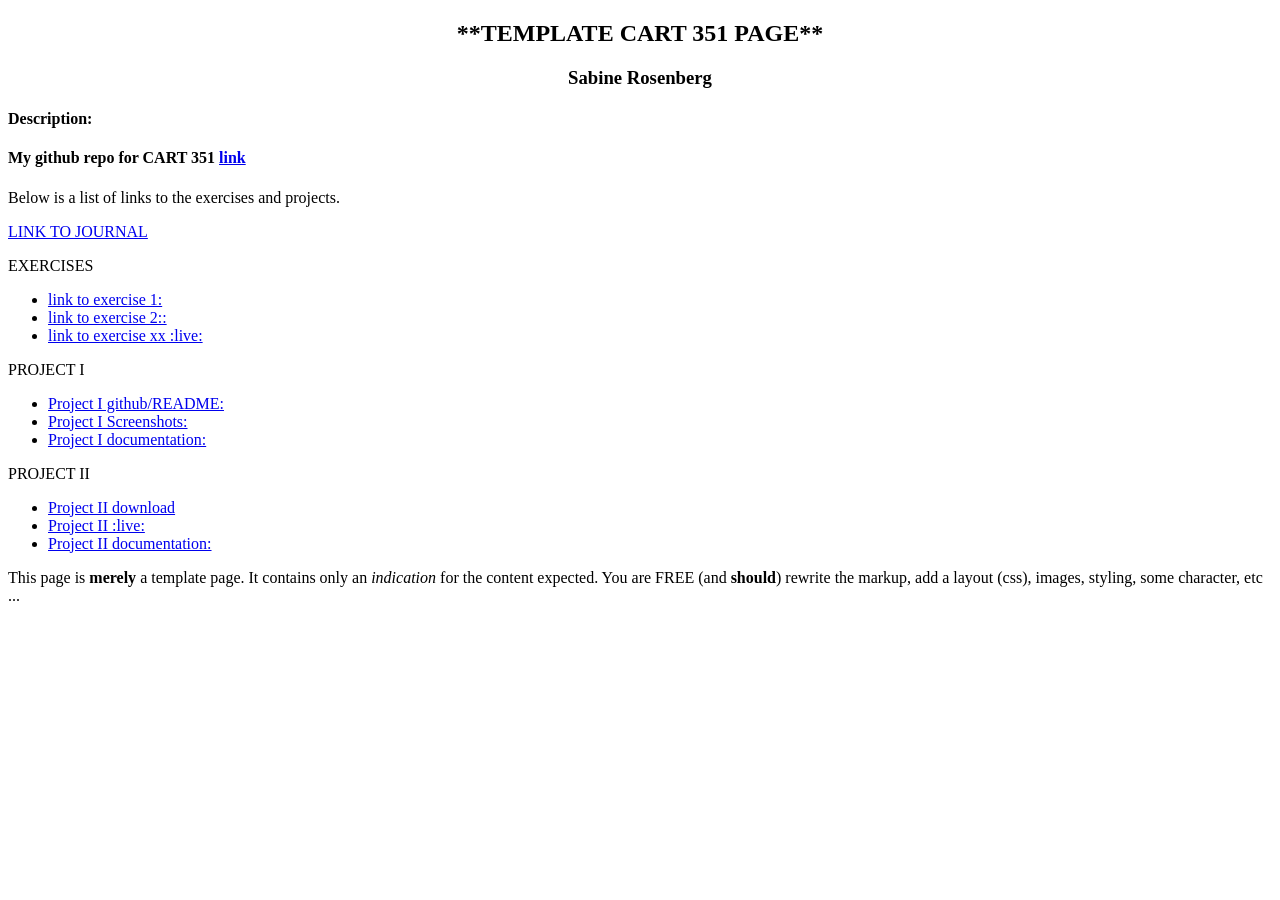
<file: index.html>
<!DOCTYPE html>
<html>
<head>
  <title>**CART 351 PAGE**</title>
  <meta charset="utf-8" />
  <link rel="stylesheet" type="text/css" href="css/main.css">
</head>
<body>
    <!-- the header div -->
  <header>
    <h2>**TEMPLATE CART 351 PAGE**</h2>
    <h3> Sabine Rosenberg </h3>
    <h4> Description: </h4>
      <h4> My github repo for CART 351 <a href = "https://github.com/mcbeaniee/CART351">link</a></h4>
    <p>Below is a list of links to the exercises and projects.</p>
  <header>
  <!-- the main div -->
  <main>
  
    <p> <a href = "journal.html">LINK TO JOURNAL</a> </p>
  
  <p> EXERCISES </p>
    <ul>
          <li><a href="https://github.com/mcbeaniee/CART351/blob/main/exercises/exercise1/exercise1.py"> link to exercise 1:</a></li>
          <li><a href="https://github.com/mcbeaniee/CART351/blob/main/exercises/jack-mcdonald-exercise-two/exercise-two.py"> link to exercise 2::</a></li>
          <li><a href="#"> link to exercise xx :live:</a></li>
      </ul>
       <p> PROJECT I</p>
      <ul>
        <li><a href="https://github.com/mcbeaniee/CART351/tree/main/miniprojects/miniproj1"> Project I github/README:</a> </li>
        <li><a href="miniproj1imgs.html"> Project I Screenshots:</a></li>
        <li><a href="#"> Project I documentation:</a></li>
      </ul>
      <p> PROJECT II </p>
      <ul>
        <li><a href="#"> Project II download</a> </li>
        <li><a href="#"> Project II :live:</a></li>
        <li><a href="#"> Project II documentation:</a></li>
      </ul>

</main>
  <!-- the footer div -->
<footer>
<p>This page is <strong>merely</strong> a template page. It contains only an <em> indication </em> for the content expected. You are FREE (and <strong>should</strong>) rewrite the markup, add a layout (css), images, styling, some character, etc ...</p>
</footer>
</body>
</html>
</file>
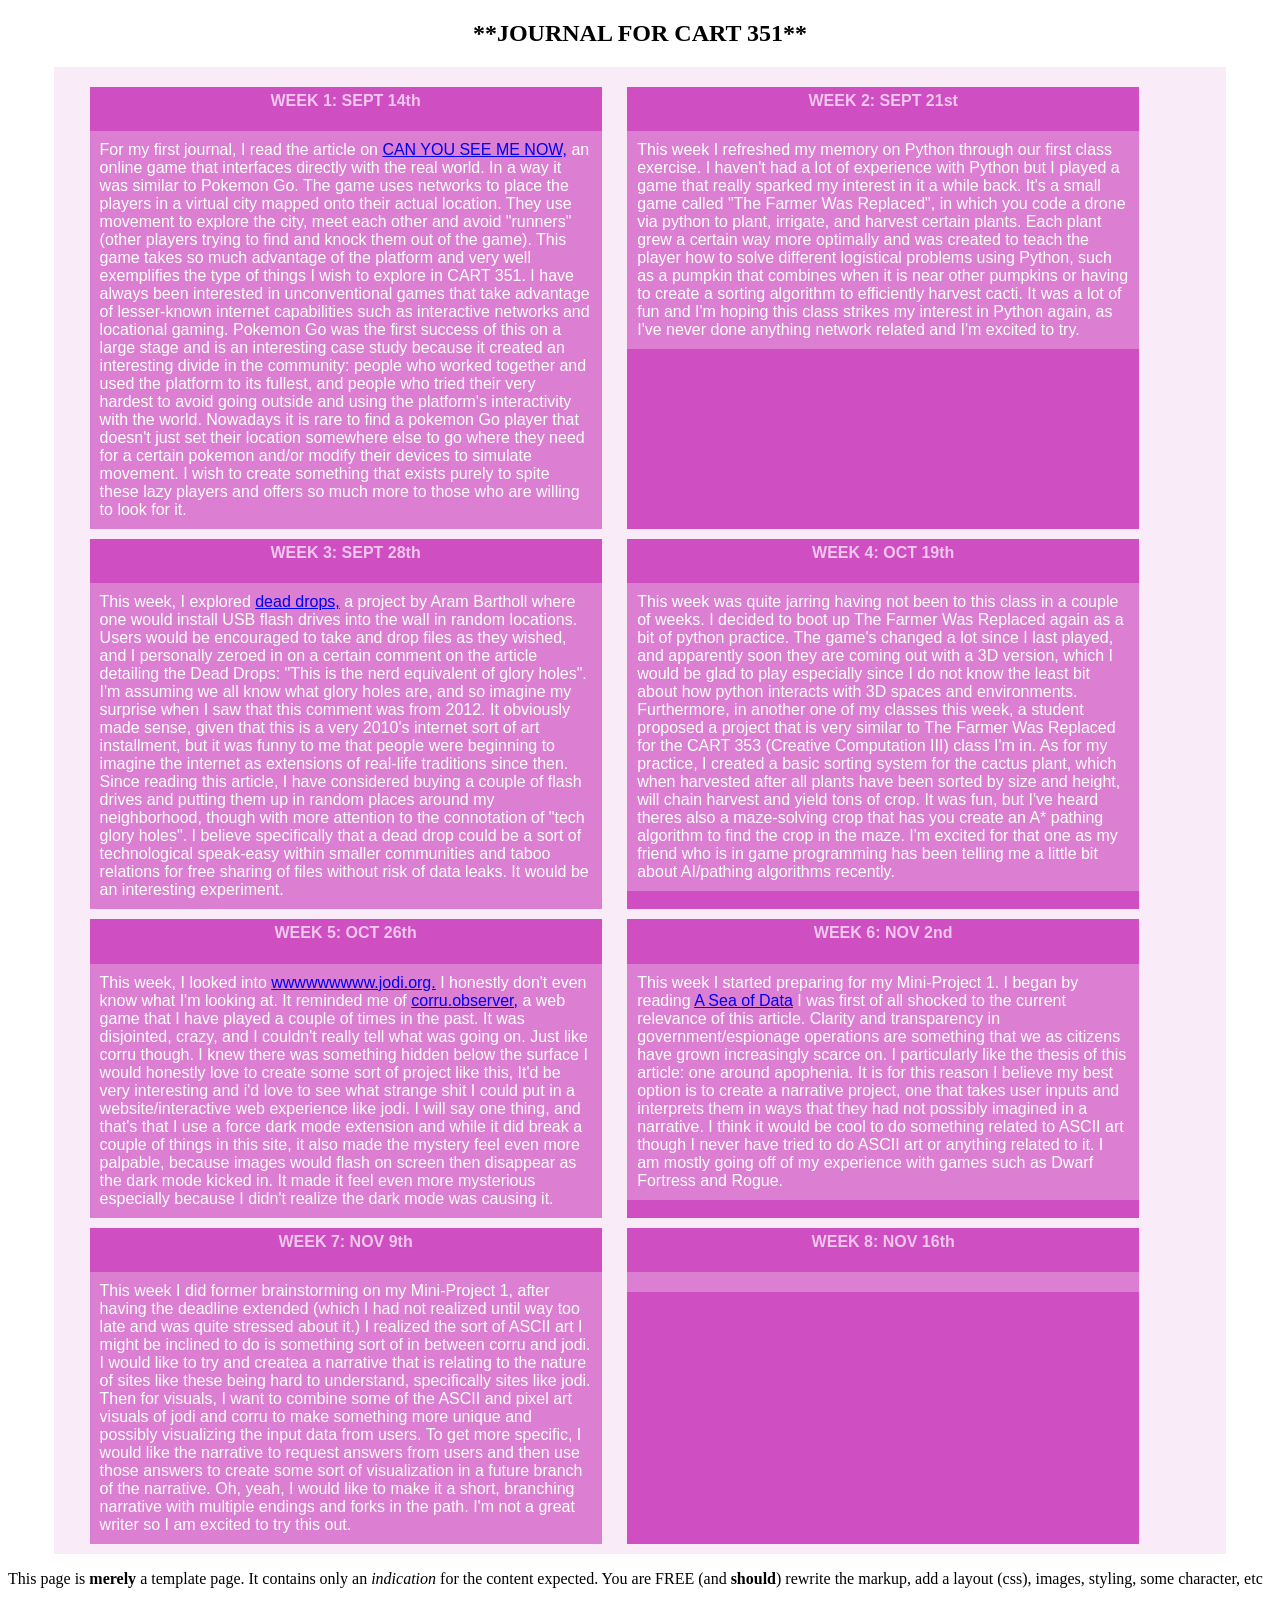
<file: journal.html>
<!DOCTYPE html>
<html>
<head>
  <title>**JOURNAL FOR CART 351**</title>
  <meta charset="utf-8" />
  <link rel="stylesheet" type="text/css" href="css/journal.css">
</head>
<body>
    <!-- the header div -->
  <header>
    <h2>**JOURNAL FOR CART 351**</h2>
  <header>
  <!-- the main div -->
  <main>
	<section>
	<h4> WEEK 1: SEPT 14th </h4>
    <article>
      For my first journal, I read the article on <a href="https://www.blasttheory.co.uk/projects/can-you-see-me-now/">CAN YOU SEE ME NOW,</a> an online game that interfaces directly with the real world. In a way it was similar to Pokemon Go.
      The game uses networks to place the players in a virtual city mapped onto their actual location. They use movement to explore the city, meet each other and avoid
      "runners" (other players trying to find and knock them out of the game). This game takes so much advantage of the platform and very well exemplifies the type of things
      I wish to explore in CART 351. I have always been interested in unconventional games that take advantage of lesser-known internet capabilities such as interactive
      networks and locational gaming. Pokemon Go was the first success of this on a large stage and is an interesting case study because it created an interesting divide
      in the community: people who worked together and used the platform to its fullest, and people who tried their very hardest to avoid going outside and using the platform's
      interactivity with the world. Nowadays it is rare to find a pokemon Go player that doesn't just set their location somewhere else to go where they need for a certain
      pokemon and/or modify their devices to simulate movement. I wish to create something that exists purely to spite these  lazy players and offers so much more to those who
      are willing to look for it. 
    </article>
	</section>

	<section>
	<h4> WEEK 2: SEPT 21st </h4>
    <article>
      This week I refreshed my memory on Python through our first class exercise. I haven't had a lot of experience with Python but I played a game that really sparked my 
      interest in it a while back. It's a small game called "The Farmer Was Replaced", in which you code a drone via python to plant, irrigate, and harvest certain plants. Each 
      plant grew a certain way more optimally and was created to teach the player how to solve different logistical problems using Python, such as a pumpkin that combines when it is 
      near other pumpkins or having to create a sorting algorithm to efficiently harvest cacti. It was a lot of fun and I'm hoping this class strikes my interest in Python again,
      as I've never done anything network related and I'm excited to try.
    </article>
	</section>
	
  <section>
	<h4> WEEK 3: SEPT 28th </h4>
    <article>
      This week, I explored <a href="https://deaddrops.com/"> dead drops,</a> a project by Aram Bartholl where one would install USB flash drives into the wall in random locations. Users would be encouraged to take and drop files as they wished, and
      I personally zeroed in on a certain comment on the article detailing the Dead Drops: "This is the nerd equivalent of glory holes". I'm assuming we all know what glory holes are, and so
      imagine my surprise when I saw that this comment was from 2012. It obviously made sense, given that this is a very 2010's internet sort of art installment, but it was funny to 
      me that people were beginning to imagine the internet as extensions of real-life traditions since then. Since reading this article, I have considered buying a couple of flash drives 
      and putting them up in random places around my neighborhood, though with more attention to the connotation of "tech glory holes". I believe specifically that a dead drop could be 
      a sort of technological speak-easy within smaller communities and taboo relations for free sharing of files without risk of data leaks. It would be an interesting experiment.
    </article>
  </section>

	<section>
	<h4> WEEK 4: OCT 19th </h4>
    <article>
      This week was quite jarring having not been to this class in a couple of weeks. I decided to boot up The Farmer Was Replaced again as a bit of python practice. The game's changed a lot 
      since I last played, and apparently soon they are coming out with a 3D version, which I would be glad to play especially since I do not know the least bit about how python interacts with 3D spaces
      and environments. Furthermore, in another one of my classes this week, a student proposed a project that is very similar to The Farmer Was Replaced for the CART 353 (Creative Computation III) class
      I'm in. As for my practice, I created a basic sorting system for the cactus plant, which when harvested after all plants have been sorted by size and height, will chain harvest and yield tons 
      of crop. It was fun, but I've heard theres also a maze-solving crop that has you create an A* pathing algorithm to find the crop in the maze. I'm excited for that one as my friend 
      who is in game programming has been telling me a little bit about AI/pathing algorithms recently.
    </article>
  </section>

  <section>
	<h4> WEEK 5: OCT 26th </h4>
    <article>
      This week, I looked into <a href="http://wwwwwwwww.jodi.org/">wwwwwwwww.jodi.org.</a> I honestly don't even know what I'm looking at. It reminded me of <a href="corru.observer">corru.observer,</a> a 
      web game that I have played a couple of times in the past. It was disjointed, crazy, and I couldn't really tell what was going on. Just like corru though. I knew there was something hidden below the surface
      I would honestly love to create some sort of project like this, It'd be very interesting and i'd love to see what strange shit I could put in a website/interactive web experience like jodi.
      I will say one thing, and that's that I use a force dark mode extension and while it did break a couple of things in this site, it also made the mystery feel even more palpable, because images 
      would flash on screen then disappear as the dark mode kicked in. It made it feel even more mysterious especially because I didn't realize the dark mode was causing it. 
    </article>
  </section>
	
	<section>
	<h4> WEEK 6: NOV 2nd </h4>
    <article>
      This week I started preparing for my Mini-Project 1. I began by reading <a href="https://www.e-flux.com/journal/72/60480/a-sea-of-data-apophenia-and-pattern-mis-recognition/">A Sea of Data</a>
      I was first of all shocked to the current relevance of this article. Clarity and transparency in government/espionage operations are something that we as citizens have grown increasingly scarce on.
      I particularly like the thesis of this article: one around apophenia. It is for this reason I believe my best option is to create a narrative project, one that takes user inputs and 
      interprets them in ways that they had not possibly imagined in a narrative. I think it would be cool to do something related to ASCII art though I never have tried to do ASCII art or anything
      related to it. I am mostly going off of my experience with games such as Dwarf Fortress and Rogue. 
    </article>
  </section>

  <section>
	<h4> WEEK 7: NOV 9th </h4>
    <article>
      This week I did former brainstorming on my Mini-Project 1, after having the deadline extended (which I had not realized until way too late and was quite stressed about it.) I realized the sort of
      ASCII art I might be inclined to do is something sort of in between corru and jodi. I would like to try and createa a narrative that is relating to the nature of sites like these being 
      hard to understand, specifically sites like jodi. Then for visuals, I want to combine some of the ASCII and pixel art visuals of jodi and corru to make something more unique and possibly 
      visualizing the input data from users. To get more specific, I would like the narrative to request answers from users and then use those answers to create some sort of visualization in a future 
      branch of the narrative. Oh, yeah, I would like to make it a short, branching narrative with multiple endings and forks in the path. I'm not a great writer so I am excited to try this out. 
    </article>
  </section>

  <section>
	<h4> WEEK 8: NOV 16th </h4>
    <article>
      
    </article>
  </section>

</main>
  <!-- the footer div -->
<footer>
<p>This page is <strong>merely</strong> a template page. It contains only an <em> indication </em> for the content expected. You are FREE (and <strong>should</strong>) rewrite the markup, add a layout (css), images, styling, some character, etc ...</p>
</footer>
</body>
</html>
</file>
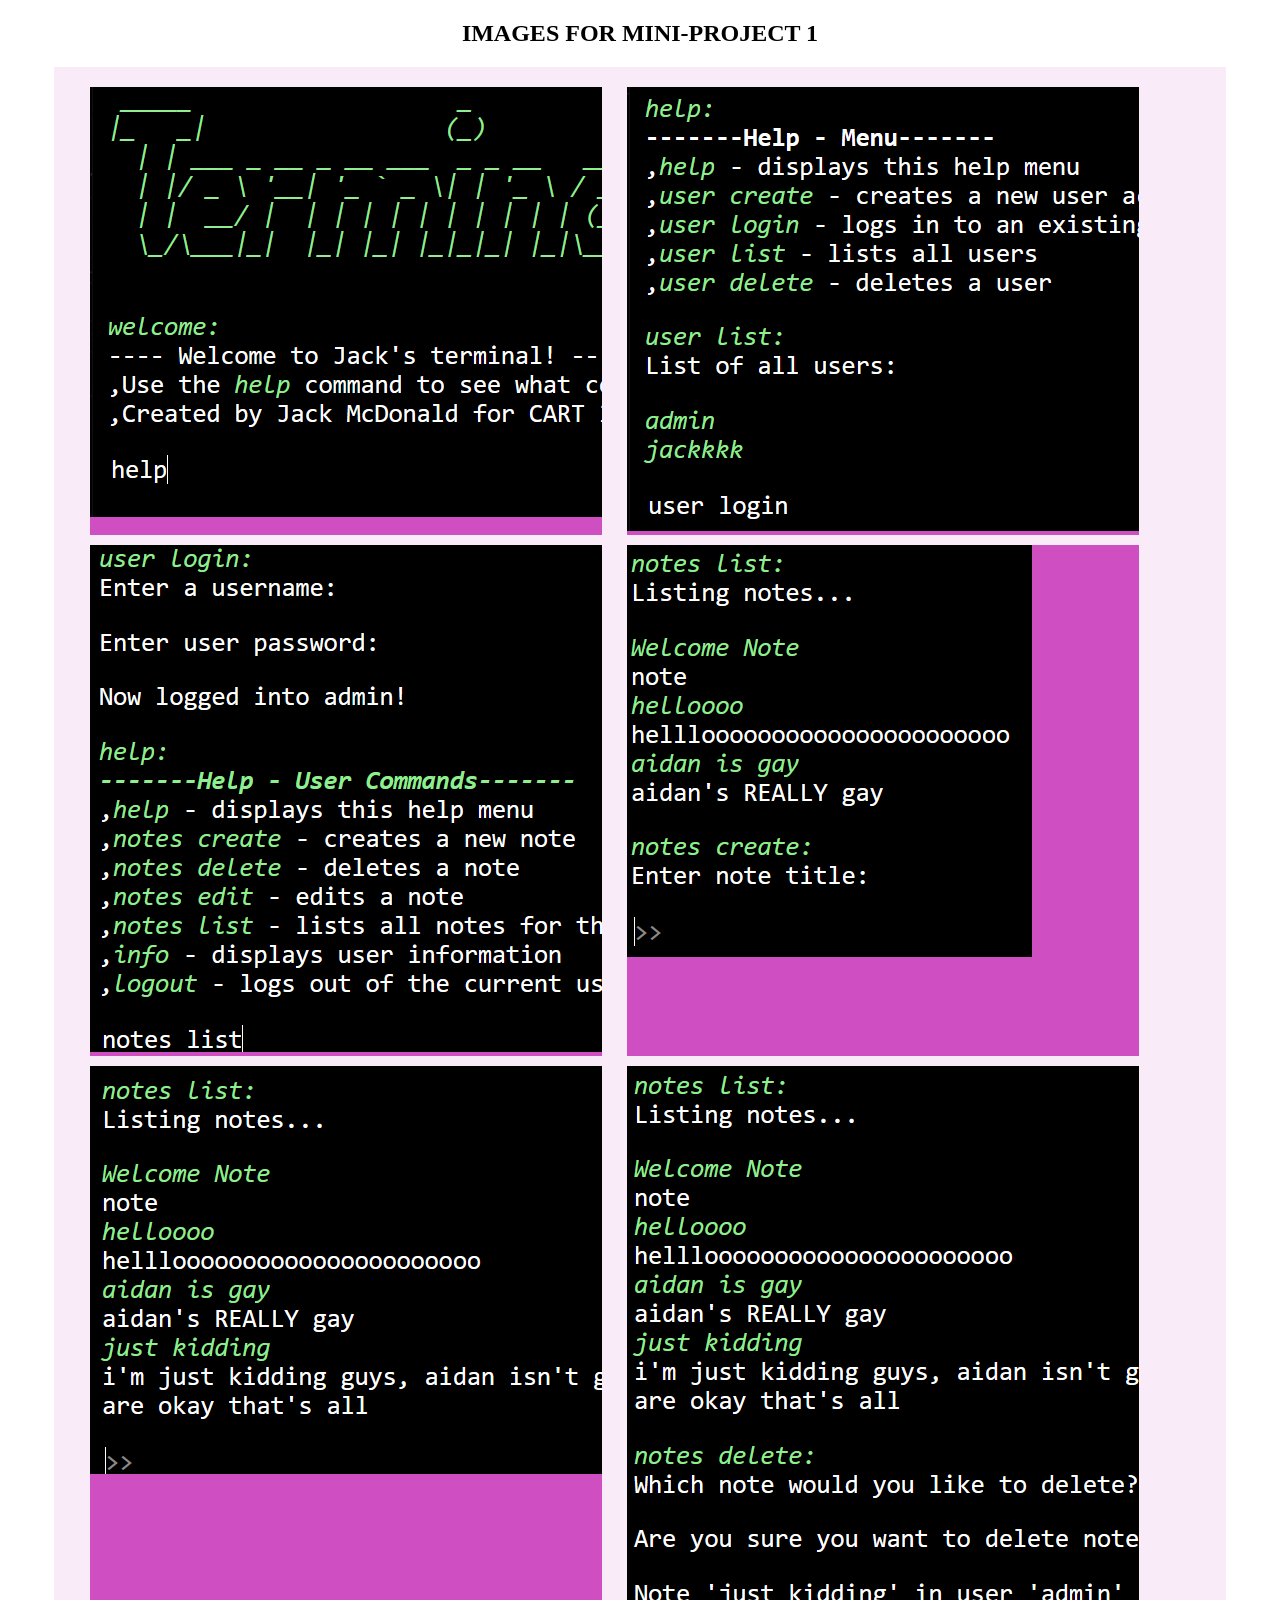
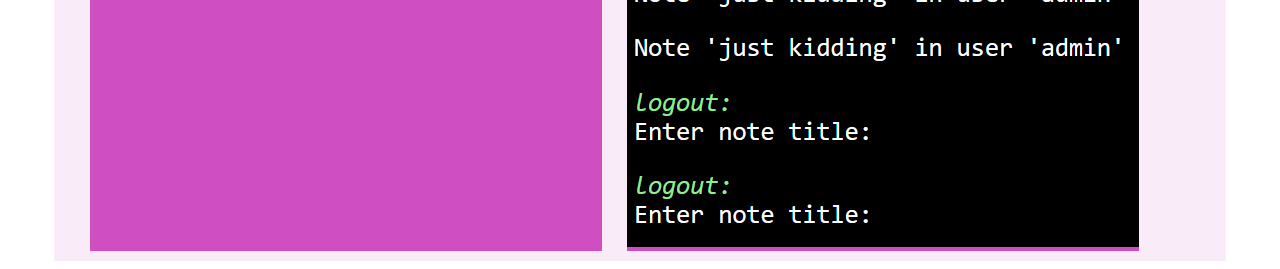
<file: miniproj1imgs.html>
<!DOCTYPE html>
<html>
    <head>
        <title>MINI-PROJECT 1 IMAGES</title>
        <meta charset="utf-8" />
        <link rel="stylesheet" type="text/css" href="css/journal.css">
    </head>
    <body>
        <header>
            <h2>IMAGES FOR MINI-PROJECT 1</h2>
        </header>
        <main>
            <section>
                <img class="image" src = "assets/welcomeAndHelp.png">
            </section>
            <section>
                <img class="image" src = "assets/MenuHelpAndLogin.png">
            </section>
            <section>
                <img class="image" src = "assets/UserHelpAndLogin.png">
            </section>
            <section>
                <img class="image" src = "assets/notesCreate.png">
            </section>
            <section>
                <img class="image" src = "assets/noteUpdate.png">
            </section>
            <section>
                <img class="image" src = "assets/bugs.png">
            </section>
        </main>
    </body>
</html>
</file>
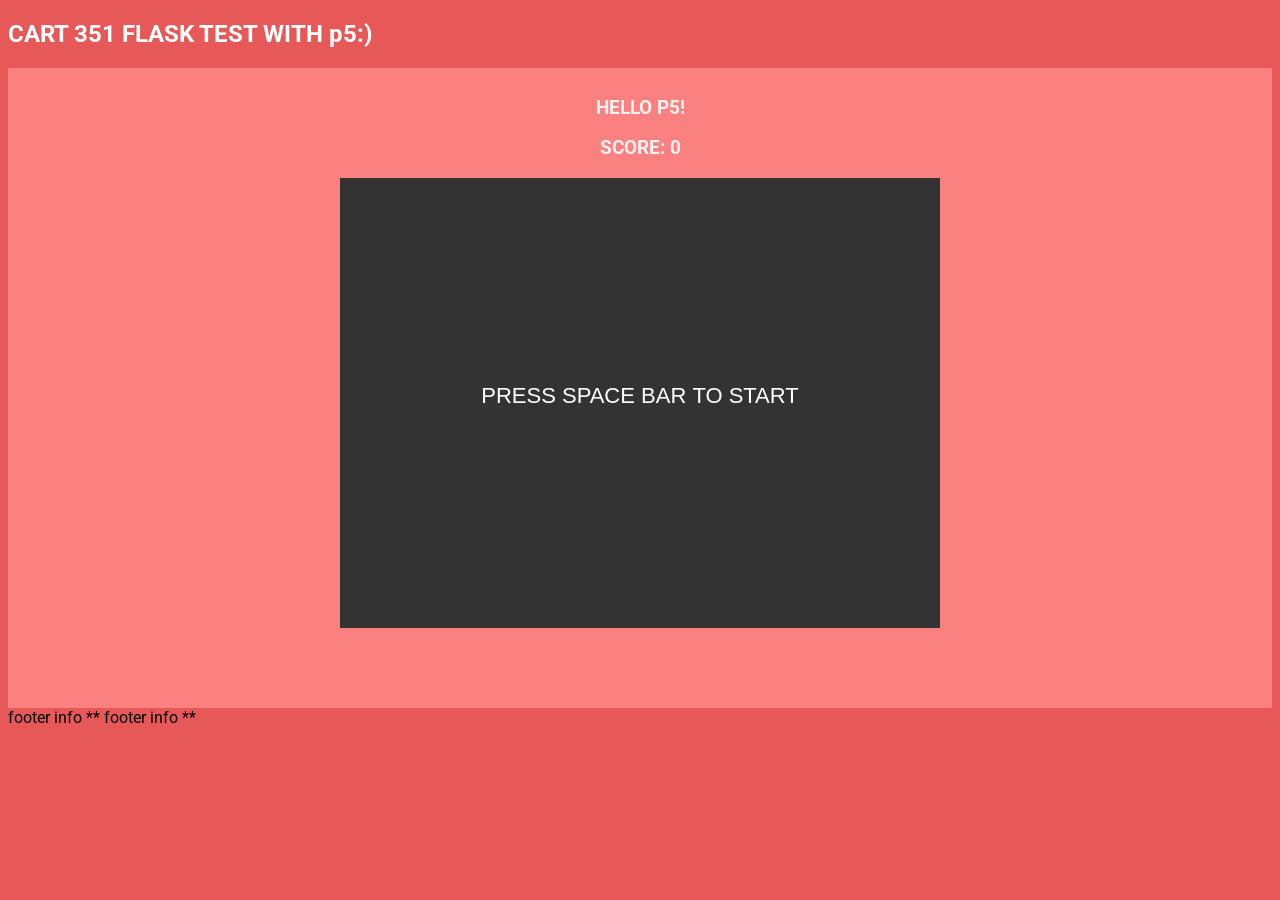
<file: exercises/p5Start/p5Standard.html>
<!doctype html>
<html>

<head>
    <link rel="preconnect" href="https://fonts.googleapis.com">
    <link rel="preconnect" href="https://fonts.gstatic.com" crossorigin>
    <link href="https://fonts.googleapis.com/css2?family=Roboto:ital,wght@0,100..900;1,100..900&display=swap"
        rel="stylesheet">
    <link rel="stylesheet" href="css/base.css">
    <script src="js/libraries/p5.min.js"></script>
    <script src="js/libraries/p5.sound.min.js"></script>
    <script src="js/Brick.js"></script>
    <script src="js/Ball.js"></script>
    <script src="js/Paddle.js"></script>
    <script src="js/game.js"></script>
    <title>CART 351 FLASK TEST WITH p5:)</title>

</head>

<body>
    <header>
        <h2> CART 351 FLASK TEST WITH p5:) </h2>

    </header>
    <main>
        <h3>HELLO P5!</h3>
        <h3 id="p5Score">SCORE: 0</h3>
        <div id="p5Container">

        </div>
    </main>
    <footer>
        footer info ** footer info **
    </footer>
</body>

</html>
</file>
<file: css/main.css>
h2{
  text-align: center;
}
h3{
  text-align: center;
}
</file>
<file: css/journal.css>
h2{
  text-align: center;
}
h3{
  text-align: center;
}

main{
background:#FAEBF8;
padding:10px;
display:flex;
flex-wrap:wrap;
width:90vw;
margin:0 auto;
}

section{
background-color:#CF4EC2;
width:40vw;
margin-top:10px;
margin-left:2vw;
overflow:hidden;
}
section h4{
margin-top:5px;
color:#F0C7EC;
text-align:center;
font-family: Arial, Helvetica, sans-serif;

}
section article{
background-color:#DC7FD3;
color:white;
padding:10px;
font-family: Arial, Helvetica, sans-serif;
}

image{
  width: 500px;
  height: 500px;
}
</file>
<file: exercises/p5Start/css/base.css>
body {
  background: rgb(231, 89, 89);
  font-family: "Roboto", sans-serif;
}
main {
  min-height: 70vh;
  background-color: rgb(251, 128, 128);
  padding-top: 10px;
  padding-left: 10px;
  padding-right: 10px;
}
p {
  padding: 2px;
  width: 100%;
}
p label {
  display: inline-block;
  width: 30%;
  color: rgb(198, 101, 101);
  font-size: 16px;
  background: rgba(255,255,255,0.5);
}
.wrapper {
  width: 75%;
  margin-left: 12%;
}
h2 {
  color: white;
}
h3 {
  text-align: center;
  color: rgb(252, 242, 242);
}
input {
  margin-left: 5px;
  width: 65%;
}
input[type="submit"] {
  width: 8%;
}
form {
  padding: 10px;
  background: rgb(250, 191, 191);
  width: 60%;
  margin: 0 auto;
}
#results{
  padding:10px;
  width: 60%;
  margin: 0 auto;
  margin-top:10px;
  background-color:rgb(250, 191, 191);
}

/*********** for the form input ***/
form.plant-collect{ padding-top: 10px;background-color:rgb(246, 227, 245);padding-bottom:10px;}
.plant-collect label{display:inline-block; width:40%; margin-top:1%;text-transform: uppercase;}
.plant-collect textarea{margin-top:10px;width:50%;margin-left:2%;}
.plant-collect input{margin-left:2%;width:50%;}
.plant-collect fieldset{color:#302e2e;margin:0 auto;margin-top:2%;border:none;font-size:14px;text-transform: uppercase;}
.plant-collect select{width:50%;}
.plant-collect #submitPlant{width:auto;margin-top:10px;}
.plant-collect h3{padding:5px;text-align: center; font-size:24px;color:rgb(191, 147, 189);}

/**** p5Container ***/
#p5Container{
 padding: 0;
  margin: 0;
  padding-bottom:50px;
  display: grid; /* Set up the grid and justify/align to center */
  justify-content: center;
  align-content: center;
}
</file>
